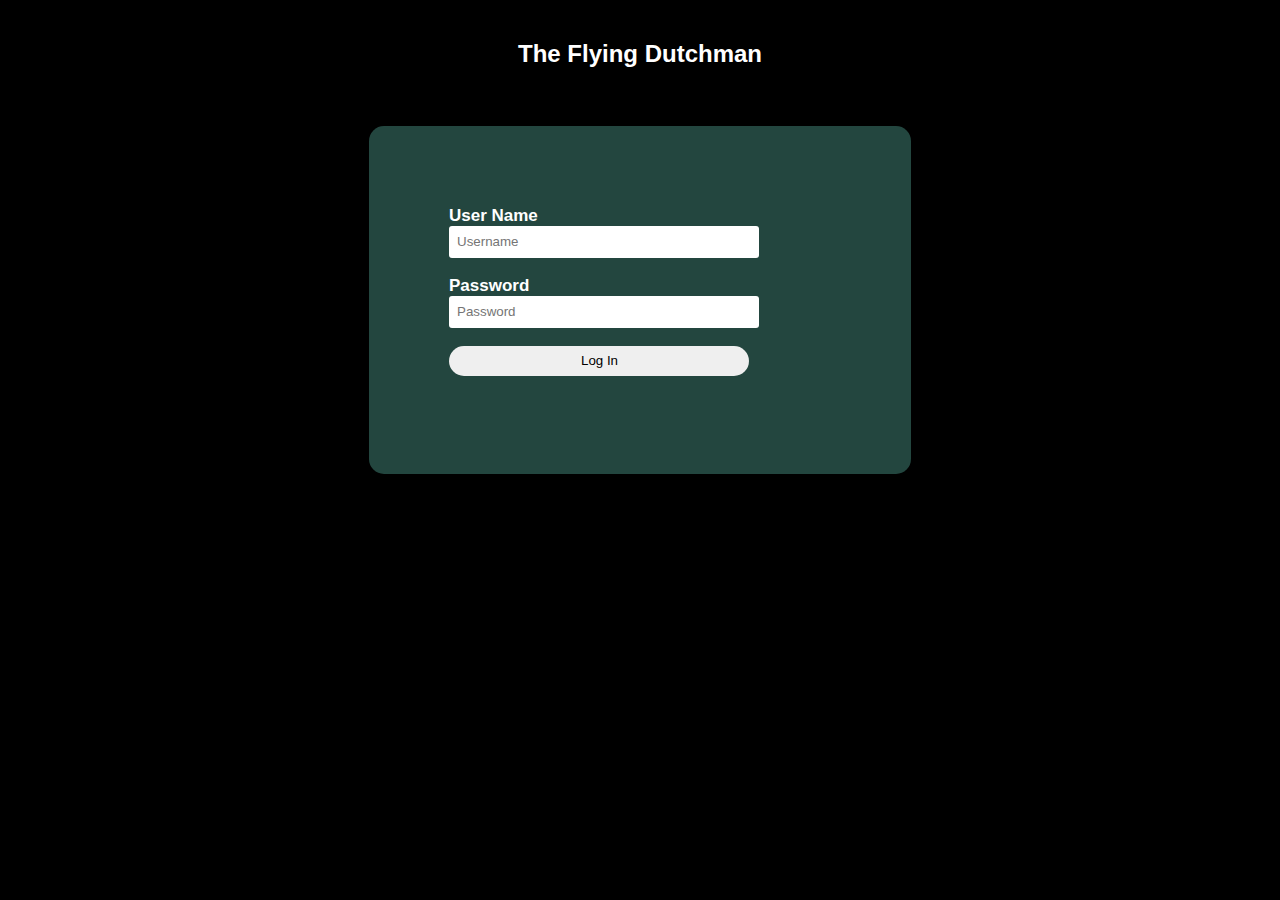
<file: index.html>
<!DOCTYPE html>

<html lang="en">
  <head>
    <meta charset="UTF-8" />
    <title>The Flying Dutchman</title>
    <link
      rel="stylesheet"
      href="https://cdnjs.cloudflare.com/ajax/libs/font-awesome/4.7.0/css/font-awesome.min.css"
    />
    <link rel="stylesheet" href="css/menu.css" />
  </head>

  <body>
    <div class="jumbotron">
      <a class="lannguage-link" href="index.html?ln=urdu">Urdu</a>
      <a class="lannguage-link" href="index.html?ln=english">English</a>
      <h1 id="title">The Flying Dutchman</h1>
      <button class="remove-item" id="logout">
        <i id="logout" class="fa fa-sign-out"></i> Logout
      </button>
    </div>
    <div class="topnav" id="myTopnav">
     
      <!-- <a href="#contact" id="showOrder">Show Order</a> -->
      <a href="#about"></a>
      <a href="javascript:void(0);" class="icon" onclick="myFunction()">
        <i class="fa fa-bars"></i>
      </a>
    </div>

    <div class="main-container">
      <div class="food-category">
        <div class="food-category-options">
          <h2 id="cate_Name">Categories</h2>
          <button class="remove-item" id="refreshCategory">
            <i class="fa fa-refresh"></i>
          </button>
        </div>

        <div class="categories" id="categories"></div>
      </div>
      <div class="fooditems">
        <div class="container" id="fooditems"></div>
      </div>
      <div class="orderlist" ondrop="drop(event)" ondragover="allowDrop(event)">
        <div style="display: flex; align-items: center">
          <h2 id="cart" style="width: 70%">Cart</h2>
          <div style="width: 30%">
            <button id="btnUndo" class="disabled" disabled>
              <i style="font-size: 20px" class="fa fa-undo"></i>
            </button>
            <button id="btnRedo" class="disabled" disabled>
              <i style="font-size: 20px" class="fa fa-repeat"></i>
            </button>
          </div>
        </div>
        <div class="order-items" id="orderItems"></div>
        <div
          style="text-align: center; display: none; margin-top: 15px"
          id="checkoutBtn"
        >
          <button class="checkout-order" id="checkoutConfirm">Checkout</button>
        </div>
      </div>
    </div>

    <div id="checkoutModal" class="modal">
      <div class="modal-content">
        <span class="close" id="checkoutModalClose">&times;</span>
        <div id="order_conform_form">
          <h3>Order Conformation</h3>
          <div class="order-form">
            <div class="form-group">
              <input type="radio" name="ordertype" value="1" />Single Order
              <input type="radio" name="ordertype" value="2" />Group Order
            </div>
            <div class="form-group" id="groupInput" style="display: none">
              <input
                type="number"
                placeholder="Enter number of people in group!"
                class="form-control"
                id="numberOfPeopleInGroup"
              />
            </div>
            <div class="form-group">
              <button class="checkout-order" id="btnOrderConfirm">
                Procced to Payment
              </button>
            </div>
          </div>
        </div>
        <div id="payment_conform_form" style="display: none">
          <h3>Payment Conformation</h3>
          <div class="order-form">
            <div class="form-group">
              <p>Total: <strong id="showTotalBill"></strong></p>
              <button class="checkout-order" id="btnPaymentConfirm">
                Confirm Payment
              </button>
            </div>
          </div>
        </div>
      </div>
    </div>
    <div id="orderShowModal" class="modal">
      <div class="modal-content">
        <span class="close" id="orderShowModalClose">&times;</span>
        <table>
          <thead>
            <tr>
              <th>Id</th>
              <th>Items</th>
              <th>Total</th>
              <th>Order Type</th>
              <th>Number of people</th>
              <th>User Id</th>
            </tr>
          </thead>
          <tbody id="tableBody" style="text-align: center"></tbody>
        </table>
      </div>
    </div>

    <script type="text/javascript" src="scripts/script.js"></script>
    <script type="text/javascript" src="scripts/jquery-3.3.1.min.js"></script>
    <script type="text/javascript" src="scripts/Beverages.js"></script>
    <script type="text/javascript" src="scripts/DBLoaded.js"></script>
    <script type="text/javascript" src="scripts/loader.js"></script>
    <script>
      var st = 0;
      var beveragesGlobal = [];

      function refreshCart(isOrder) {
        const cartItems = getCurrentCart();
        $("#orderItems").html("");
        if (isOrder) {
          $(".addtoCart").removeClass("hideAddToCartButton");
        }
        if (cartItems.length) {
          cartItems.forEach((item, index) => {
            const indexIncr = index + 1;
            $("#orderItems").append(
              "<div class='order-item'><p class='item-number'>" +
                indexIncr +
                "</p><p class='item-name'>" +
                item.name +
                "</p><p class='item-price'>$" +
                item.price +
                "</p> <p class='item-quantity'><input min='1' class='quantity' type='number' value=" +
                item.qty +
                " /></p><button class='item-remove remove-item' data-nrId=" +
                item.nrId +
                "><i class='fa fa-remove'></i></button></div>"
            );
            $(".quantity").change(function () {
              const nrId = $(this).parent().next().data("nrid");
              const value = $(this).val();
              updateQuantity(nrId, parseInt(value));
            });
            $(".item-remove").click(function () {
              const itemToRemove = $(this).data("nrid");
              $("#fooditems").find();
              $("#fooditems")
                .find("[data-nrId='" + itemToRemove + "']")
                .removeClass("hideAddToCartButton");
              removeItemFromCart(itemToRemove);
              refreshCart(false);
            });
          });
        } else {
          $("#checkoutBtn").hide();
        }
      }
      function allowDrop(ev) {
        ev.preventDefault();
      }

      function drag(ev) {
        // ev.dataTransfer.setData("text", ev.target.parentElement.id);
      }

      function test(sd) {
        var gg = document.getElementById(sd);
        const nrId = gg.dataset.nrid;
        const category = gg.dataset.category;
        const price = gg.dataset.price;
        const name = gg.dataset.name;
        const qty = 1;
        const isAdded = addToCart({ nrId, category, name, price, qty });
        if (isAdded) {
          $("#checkoutBtn").show();
          gg.classList.add("hideAddToCartButton");
          refreshCart(false);
        }
      }

      function drop(ev) {}
      $(document).ready(function () {
        var loginDetails = localStorage.getItem("loggedin");
        if (!loginDetails) {
          window.location.href = "login.html";
        }

        const types = beverageTypes();
        types.forEach((item) => {
          $("#categories").append(
            "<div class='category-items' data-name=" +
              item +
              "><p>" +
              item +
              "</p></div>"
          );
        });

        const beverages = allBeverages();
        beveragesGlobal = beverages;
        beverages.forEach((item) => {
          st = st + 1;
          $("#fooditems").append(
            "<div draggable='true' ondragend='test(" +
              st +
              ")' class='card' data-category=" +
              item[3] +
              "><h3>" +
              item[2] +
              "</h3><p class='price'>$" +
              item[4] +
              "</p><p><button  id='" +
              st +
              "'  class='addtoCart' data-category=" +
              item[3] +
              " data-name=" +
              item[2] +
              " data-price=" +
              item[4] +
              " data-nrId=" +
              item[0] +
              ">Add to Cart</button></p></div>"
          );
        });

        $(".category-items").click(function () {
          const categoryName = $(this).data("name");
          $("#fooditems").children().addClass("hideFoodItem");
          var items = $("#fooditems").find(
            "[data-category='" + categoryName + "']"
          );
          $(items).removeClass("hideFoodItem");
        });

        $("#refreshCategory").click(function () {
          $("#fooditems").children().removeClass("hideFoodItem");
        });

        $(".addtoCart").click(function () {
          const nrId = $(this).data("nrid");
          const category = $(this).data("category");
          const price = $(this).data("price");
          const name = $(this).data("name");
          const qty = 1;
          const isAdded = addToCart({ nrId, category, name, price, qty });
          if (isAdded) {
            $("#checkoutBtn").show();
            $(this).addClass("hideAddToCartButton");
            refreshCart(false);
          }
        });

        $("#checkoutConfirm").click(function () {
          $("#payment_conform_form").hide();
          $("#order_conform_form").show();
          $("#checkoutModal").show();
        });

        $("input[name$='ordertype']").click(function () {
          if ($(this).val() === "2") {
            $("#groupInput").show();
          } else {
            $("#groupInput").hide();
          }
        });

        $("#btnOrderConfirm").click(function () {
          $("#order_conform_form").hide();
          $("#showTotalBill").html(getTotal());
          $("#payment_conform_form").show();
        });

        $("#btnPaymentConfirm").click(function () {
          const orderTypeValue = $("input[name$='ordertype']").val();
          const orderType = orderTypeValue === "1" ? "Single" : "Group";
          const numberOfPeopleInGroup = $("#numberOfPeopleInGroup").val();
          createOrder(orderType, numberOfPeopleInGroup);
          refreshCart(true);
          $("#checkoutModal").hide();
          $("#order_conform_form").show();
          $("#payment_conform_form").hide();
        });

        $("#showOrder").click(function (eve) {
          eve.preventDefault();
          const orders = getOrderList();
          orders.forEach((item) => {
            console.log(item);
            $("#tableBody").append(
              "<tr><td>" +
                item.orderId +
                "</td><td>Yes</td><td>" +
                item.total +
                "</td><td>" +
                item.orderType +
                "</td><td>" +
                item.noOfpeople +
                "</td><td>" +
                item.userId +
                "</td></tr>"
            );
          });
          $("#orderShowModal").show();
        });

        $("#logout").click(function () {
          localStorage.removeItem("loggedin");
          window.location.href = "login.html";
        });

        $(".close").click(function () {
          $("#checkoutModal").hide();
          $("#orderShowModal").hide();
        });

        function showAddToCartBtn(nrId, show) {
          if (show) {
            $("#fooditems")
              .find("[data-nrId='" + nrId + "']")
              .removeClass("hideAddToCartButton");
          } else {
            $("#fooditems")
              .find("[data-nrId='" + nrId + "']")
              .addClass("hideAddToCartButton");
          }
        }

        $("#btnUndo").click(function () {
          if (currentCart.length > 0) {
            redoList.push(currentCart[currentCart.length - 1]);
            showAddToCartBtn(currentCart[currentCart.length - 1].nrId, true);
            currentCart.splice(currentCart.length - 1, 1);
            refreshCart(false);
            toggleRedoBtn(true);
            if (currentCart.length < 1) {
              toggleUndoBtn(false);
            }
          } else {
            alert("No item in cart to undo!");
          }
        });
        $("#btnRedo").click(function () {
          if (redoList.length > 0) {
            showAddToCartBtn(redoList[redoList.length - 1].nrId, false);
            currentCart.push(redoList[redoList.length - 1]);
            redoList.splice(redoList.length - 1, 1);
            $("#checkoutBtn").show();
            refreshCart(false);
            toggleUndoBtn(true);
            if (redoList.length < 1) {
              toggleRedoBtn(false);
            }
          } else {
            alert("This operation cannot happen!");
          }
        });

        const queryString = window.location.search;

        const urlParams = new URLSearchParams(queryString);

        const page_type = urlParams.get('ln')

        console.log(page_type);
        if(page_type == "urdu"){
          $("#title").html("اڑتا ہوا ڈچ مین");
          $("#cate_Name").html("اقسام")
          $("#logout").html("لاگ آوٹ")
          $("#cart").html("ٹوکری ")
          
        }else if(page_type == "english"){
          $("#title").html("The Flying Dutchman");
          $("#cate_Name").html("Categories")
          $("#logout").html("Log out")
          $("#cart").html("Cart")
         
        } 
        else{
          $("#cate_Name").html("Categories")
        }

      });
    </script>
  </body>
</html>
</file>
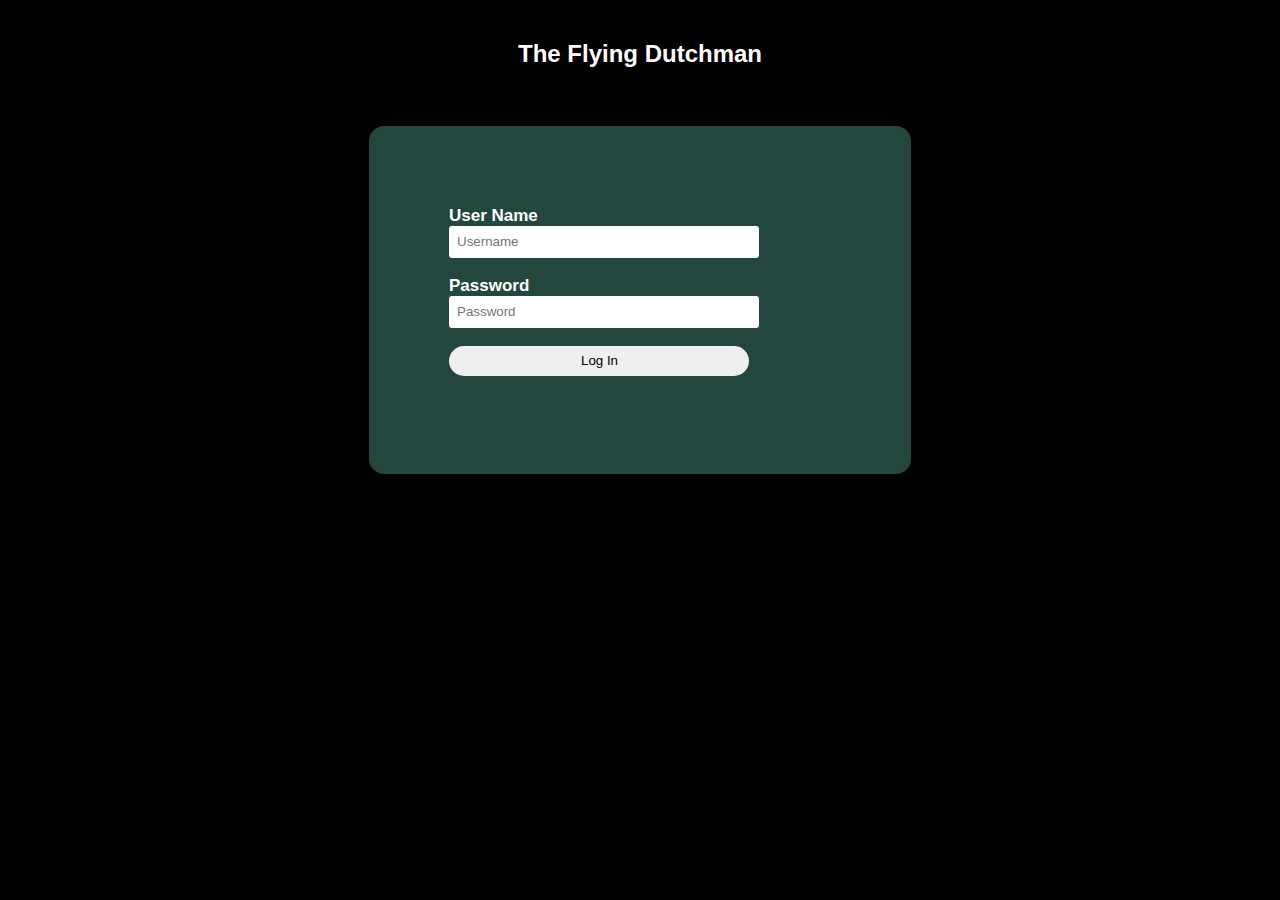
<file: login.html>
<!DOCTYPE html>
<html>
  <head>
    <title>Login Form</title>
    <link rel="stylesheet" type="text/css" href="css/style.css" />
  </head>

  <body>
    <h2>The Flying Dutchman</h2>
    <br />
    <div class="loginForm">
      <form id="loginForm">
        <label><b>User Name </b> </label>
        <input
          type="text"
          name="Username"
          id="Username"
          placeholder="Username"
        />
        <br /><br />
        <label><b>Password </b> </label>
        <input
          type="Password"
          name="Password"
          id="Password"
          placeholder="Password"
        />
        <br /><br />
        <input type="submit" name="login" id="login" value="Log In" />
        <br /><br />
      </form>
    </div>
    <script type="text/javascript" src="scripts/script.js"></script>
    <script type="text/javascript" src="scripts/jquery-3.3.1.min.js"></script>
    <script type="text/javascript" src="scripts/Beverages.js"></script>
    <script type="text/javascript" src="scripts/DBLoaded.js"></script>
    <script type="text/javascript" src="scripts/loader.js"></script>
    <script>
      $(document).ready(function () {
        var loginDetails = localStorage.getItem("loggedin");
        if (loginDetails) {
          window.location.href = "index.html";
        }

        $("#loginForm").submit(function (event) {
          event.preventDefault();
          var username = event.currentTarget[0].value;
          var password = event.currentTarget[1].value;
          var result = loginUser(username, password);
          if (!result) {
            alert("Login Failed!");
          } else {
            window.location.href = "index.html";
          }
        });
      });
    </script>
  </body>
</html>
</file>
<file: css/menu.css>
body {
  margin: 0;
  padding: 0;
}

.topnav {
  overflow: hidden;
  background-color: #333;
}

.topnav a {
  float: left;
  display: block;
  color: #f2f2f2;
  text-align: center;
  padding: 14px 16px;
  text-decoration: none;
  font-size: 17px;
}

.topnav a:hover {
  background-color: #ddd;
  color: black;
}

.topnav a.active {
  background-color: #04aa6d;
  color: white;
}

.topnav .icon {
  display: none;
}

@media screen and (max-width: 600px) {
  .topnav a:not(:first-child) {
    display: none;
  }
  .topnav a.icon {
    float: right;
    display: block;
  }
}

@media screen and (max-width: 600px) {
  .topnav.responsive {
    position: relative;
  }
  .topnav.responsive .icon {
    position: absolute;
    right: 0;
    top: 0;
  }
  .topnav.responsive a {
    float: none;
    display: block;
    text-align: left;
  }
}

.jumbotron {
  background-color: #333;
  padding: 5px 40px;
  color: silver;
  text-align: center;
}

.main-container {
  border: 1px solid black;
  display: flex;
}

.food-category {
  width: 20%;
  background: #333;
  color: white;
}

.food-category-options {
  display: flex;
}

.food-category-options h2 {
  text-align: center;
  width: 70%;
}

.food-category button {
  height: max-content;
  padding: 10px;
  margin: 14px;
}

.category-items {
  text-align: center;
  background-color: #1c1818;
  color: white;
  padding: 3px 0px;
  border-radius: 5px;
  border: 1px solid black;
}

.category-items:hover {
  opacity: 0.7;
}

.fooditems {
  width: 70%;
  padding: 40px 40px 0px 40px;
}

.container {
  width: 100%;
  display: flex;
  flex-wrap: wrap;
}

.card {
  box-shadow: 0 4px 8px 0 rgba(0, 0, 0, 0.2);
  max-width: 300px;
  text-align: center;
  font-family: arial;
  flex: 1 0 21%; /* explanation below */
  margin: 5px;
}

.price {
  color: grey;
  font-size: 22px;
}

.card button {
  border: none;
  outline: 0;
  padding: 12px;
  color: white;
  background-color: #000;
  text-align: center;
  cursor: pointer;
  width: 60%;
  border-radius: 10px;
  font-size: 18px;
}

.orderlist {
  width: 20%;
}

.orderlist h2 {
  text-align: center;
}

.order-items {
  padding: 0px 5px;
}

.order-items button {
  margin-top: 13px;
  width: 27px;
  height: 23px;
}

.order-item {
  padding: 0px 5px;
  background-color: #eee4ff;
  box-shadow: 0px 2px 2px 2px;
  display: flex;
}

.item-number {
  width: 10%;
}
.item-name {
  width: 35%;
}
.item-price {
  width: 25%;
}
.item-quantity {
  width: 20%;
}

.item-quantity input {
  padding: 0px;
  width: 30px;
}

.item-remove {
  width: 10%;
}

.remove-item {
  color: #fff;
  background-color: #dc3545;
  border-color: #dc3545;
}

.checkout-order {
  color: #fff;
  background-color: green;
  border-color: green;
  padding: 10px;
}

button {
  display: inline-block;
  font-weight: 400;
  color: #212529;
  text-align: center;
  text-decoration: none;
  vertical-align: middle;
  cursor: pointer;
  user-select: none;
  background-color: transparent;
  border: 1px solid transparent;
  border-radius: 0.25rem;
  transition: color 0.15s ease-in-out, background-color 0.15s ease-in-out,
    border-color 0.15s ease-in-out, box-shadow 0.15s ease-in-out;
}

button:hover {
  opacity: 0.7;
}

.hideFoodItem {
  display: none;
}

.hideAddToCartButton {
  visibility: hidden;
}

/* The Modal (background) */
.modal {
  display: none; /* Hidden by default */
  position: fixed; /* Stay in place */
  z-index: 1; /* Sit on top */
  left: 0;
  top: 0;
  width: 100%; /* Full width */
  height: 100%; /* Full height */
  overflow: auto; /* Enable scroll if needed */
  background-color: rgb(0, 0, 0); /* Fallback color */
  background-color: rgba(0, 0, 0, 0.4); /* Black w/ opacity */
}

/* Modal Content/Box */
.modal-content {
  background-color: #fefefe;
  margin: 15% auto; /* 15% from the top and centered */
  padding: 20px;
  border: 1px solid #888;
  width: 50%; /* Could be more or less, depending on screen size */
}

/* The Close Button */
.close {
  color: #aaa;
  float: right;
  font-size: 28px;
  font-weight: bold;
}

.close:hover,
.close:focus {
  color: black;
  text-decoration: none;
  cursor: pointer;
}

.modal-content h3 {
  text-align: center;
}

.order-form {
  text-align: center;
}

.form-group {
  margin-bottom: 10px;
}

.form-control {
  display: block;
  padding: 0.375rem 0.75rem;
  font-size: 1rem;
  width: 23%;
  text-align: center;
  margin: 0 auto;
  line-height: 1.5;
  color: #495057;
  background-color: #fff;
  background-clip: padding-box;
  border: 1px solid #ced4da;
  border-radius: 0.25rem;
  transition: border-color 0.15s ease-in-out, box-shadow 0.15s ease-in-out;
}

table {
  display: table;
  border-collapse: separate;
  box-sizing: border-box;
  text-indent: initial;
  border-spacing: 2px;
  border-color: grey;
  width: 100%;
  margin-bottom: 1rem;
  background-color: transparent;
}

.disabled {
  cursor: no-drop;
  color: #aaa;
}

.lannguage-link{
  color: #fff;
}
</file>
<file: css/style.css>
body {
  margin: 0;
  padding: 0;
  background: black;
  font-family: "Arial";
}
.loginForm {
  width: 382px;
  overflow: hidden;
  margin: auto;
  margin: 20 0 0 450px;
  padding: 80px;
  background: #23463f;
  border-radius: 15px;
}
h2 {
  text-align: center;
  color: white;
  padding: 20px;
}
label {
  color: white;
  font-size: 17px;
}
#Username {
  width: 300px;
  height: 30px;
  border: none;
  border-radius: 3px;
  padding-left: 8px;
}
#Password {
  width: 300px;
  height: 30px;
  border: none;
  border-radius: 3px;
  padding-left: 8px;
}
#login {
  width: 300px;
  height: 30px;
  border: none;
  border-radius: 17px;
  padding-left: 7px;
  color: black;
}
span {
  color: white;
  font-size: 17px;
}
</file>
